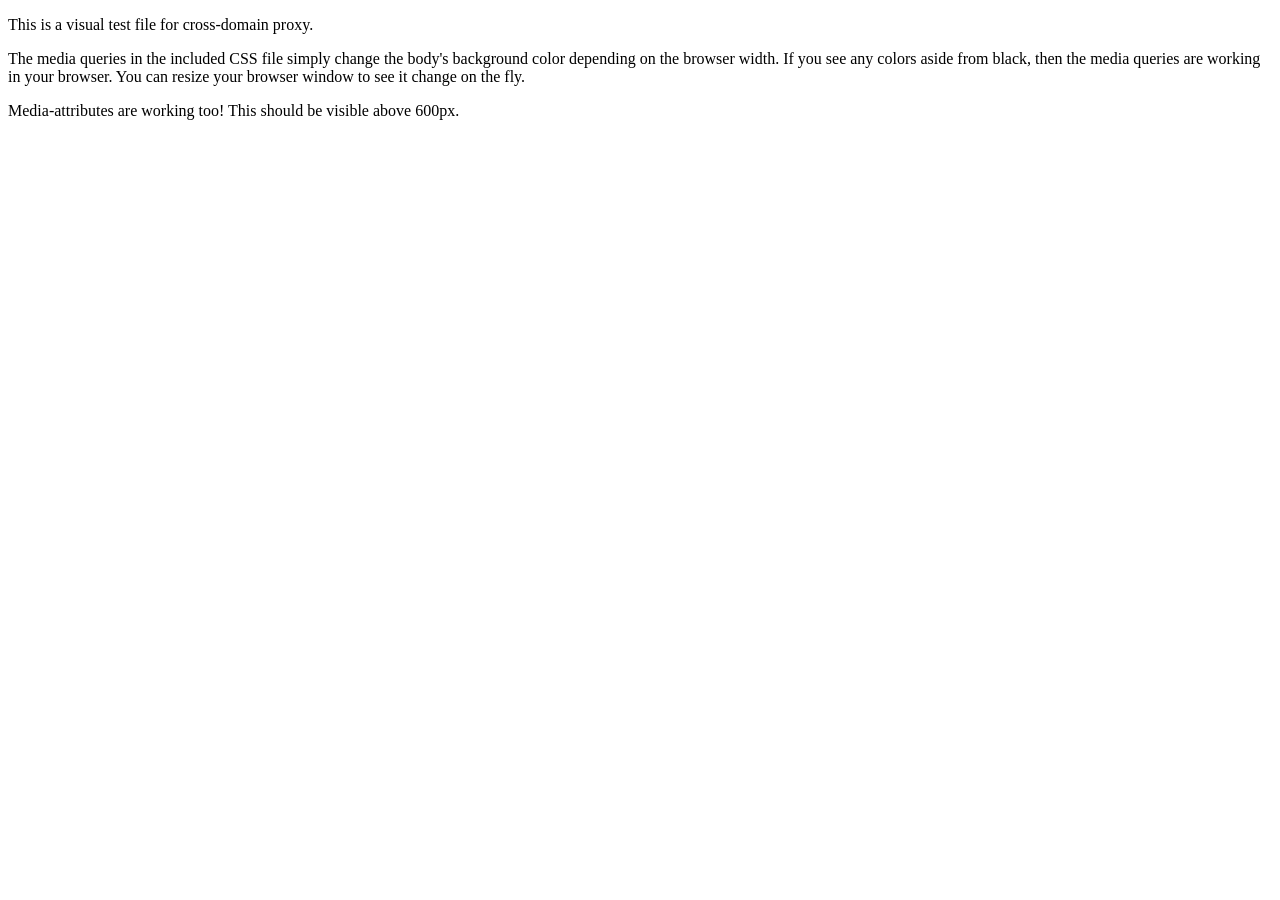
<file: lib/respond/cross-domain/example.html>
<!DOCTYPE html>
<html>
<head>
	<meta charset="utf-8" />
	<title>Respond JS Test Page</title>
	<link href="https://rawgithub.com/scottjehl/Respond/master/test/test.css" rel="stylesheet"/>
	<link href="https://rawgithub.com/scottjehl/Respond/master/test/test2.css" media="screen and (min-width: 600px)" rel="stylesheet"/>
	<script src="../dest/respond.src.js"></script>
	
	<!-- Respond.js proxy on external server -->
	<link href="https://rawgithub.com/scottjehl/Respond/master/cross-domain/respond-proxy.html" id="respond-proxy" rel="respond-proxy" />
	<link href="respond.proxy.gif" id="respond-redirect" rel="respond-redirect" />
	<script src="respond.proxy.js"></script>
</head> 
<body>
	<p>This is a visual test file for cross-domain proxy.</p>

	<p>The media queries in the included CSS file simply change the body's background color depending on the browser width. If you see any colors aside from black, then the media queries are working in your browser. You can resize your browser window to see it change on the fly.</p>


	<p id="attribute-test">Media-attributes are working too! This should be visible above 600px.</p>

</body>
</html>
</file>
